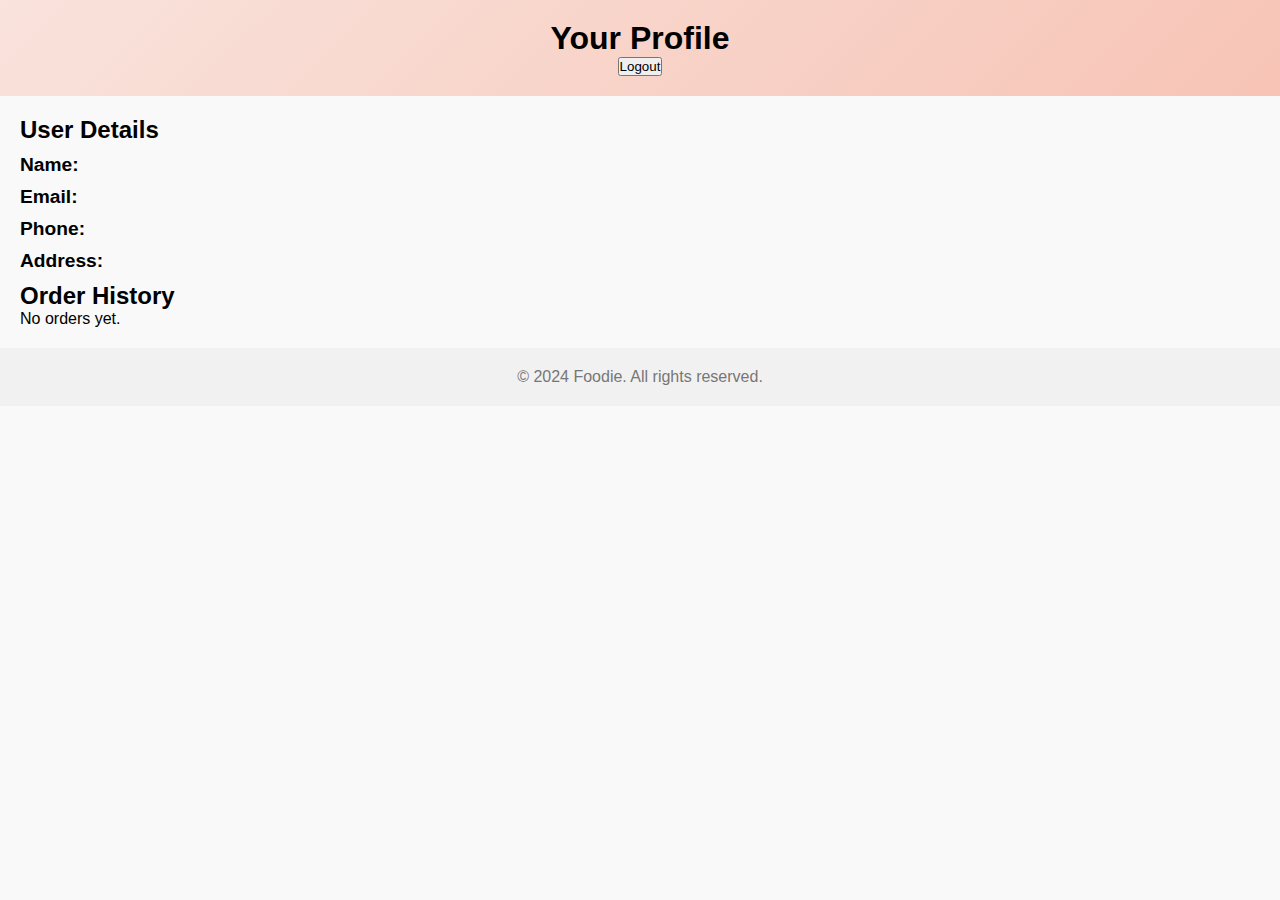
<file: profile.html>
<!DOCTYPE html>
<html lang="en">
<head>
  <meta charset="UTF-8">
  <meta name="viewport" content="width=device-width, initial-scale=1.0">
  <title>User Profile</title>
  <link rel="stylesheet" href="style.css">
</head>
<body>
  <header class="header">
    <h1>Your Profile</h1>
    <button onclick="logout()">Logout</button>
  </header>

  <main class="profile-container">
    <section class="user-details">
      <h2>User Details</h2>
      <p><strong>Name:</strong> <span id="user-name"></span></p>
      <p><strong>Email:</strong> <span id="user-email"></span></p>
      <p><strong>Phone:</strong> <span id="user-phone"></span></p>
      <p><strong>Address:</strong> <span id="user-address"></span></p>
    </section>

    <section class="order-history">
      <h2>Order History</h2>
      <p>No orders yet.</p>
    </section>
  </main>

  <footer class="footer">
    <p>© 2024 Foodie. All rights reserved.</p>
  </footer>

  <script src="script.js"></script>
</body>
</html>
</file>
<file: style.css>
/* Reset */
* {
  margin: 0;
  padding: 0;
  box-sizing: border-box;
}

/* Basic Layout */
body {
  font-family: Arial, sans-serif;
  background: #f9f9f9;
  margin: 0;
  padding: 0;
}

.container {
  max-width: 1200px;
  margin: 0 auto;
  padding: 0 20px;
}

/* Header */
.header {
  background: linear-gradient(135deg, #f9e3dc, #f7c4b6);
  padding: 20px 0;
  text-align: center;
}

.header .brand {
  font-size: 2.5rem;
  color: #ff7b72;
}

.auth-buttons button,
.profile-btn {
  margin: 0 10px;
  padding: 10px 20px;
  background: #ff7b72;
  color: white;
  border: none;
  border-radius: 5px;
  cursor: pointer;
}

.auth-buttons button:hover,
.profile-btn:hover {
  background: #ff5c57;
}

.filters select,
.filters button {
  padding: 10px;
  margin: 10px 0;
  border-radius: 5px;
  border: 1px solid #ddd;
}

.explore-btn {
  padding: 10px 20px;
  background: #ff7b72;
  color: white;
  border: none;
  border-radius: 5px;
  cursor: pointer;
}

.hero {
  text-align: center;
  padding: 60px 20px;
}

.hero h2 {
  font-size: 3rem;
  color: #333;
}

.hero p {
  color: #666;
  font-size: 1.2rem;
}

.hero .explore-btn {
  margin-top: 20px;
}

.restaurant-list {
  display: grid;
  grid-template-columns: repeat(3, 1fr);
  gap: 20px;
}

.restaurant-card {
  background: white;
  border-radius: 10px;
  padding: 20px;
  box-shadow: 0 4px 8px rgba(0, 0, 0, 0.1);
}

.restaurant-card img {
  width: 100%;
  border-radius: 8px;
}

footer {
  text-align: center;
  padding: 20px;
  background: #f1f1f1;
}

footer p {
  color: #777;
}

/* Modal */
.modal {
  display: none;
  position: fixed;
  top: 0;
  left: 0;
  width: 100%;
  height: 100%;
  background: rgba(0, 0, 0, 0.5);
  justify-content: center;
  align-items: center;
}

.modal-content {
  background: white;
  border-radius: 15px;
  padding: 2rem;
  text-align: center;
  max-width: 400px;
  width: 90%;
  animation: fadeIn 0.5s;
}

.auth-card {
  background: linear-gradient(135deg, #f9e3dc, #f7c4b6);
  box-shadow: 0 8px 16px rgba(0, 0, 0, 0.2);
  border-radius: 10px;
  padding: 2rem;
}

.auth-card input {
  width: 100%;
  padding: 0.8rem;
  margin: 0.5rem 0;
  border-radius: 5px;
  border: 1px solid #ddd;
}

.auth-card button {
  background: #ff7b72;
  color: white;
  padding: 0.8rem 1.5rem;
  border: none;
  border-radius: 5px;
  cursor: pointer;
  transition: background 0.3s;
}

.auth-card button:hover {
  background: #ff5c57;
}

.auth-card a {
  color: #ff7b72;
  text-decoration: none;
}

/* Profile */
.profile-container {
  padding: 20px;
}

.user-details p {
  font-size: 1.2rem;
  margin: 10px 0;
}
</file>
